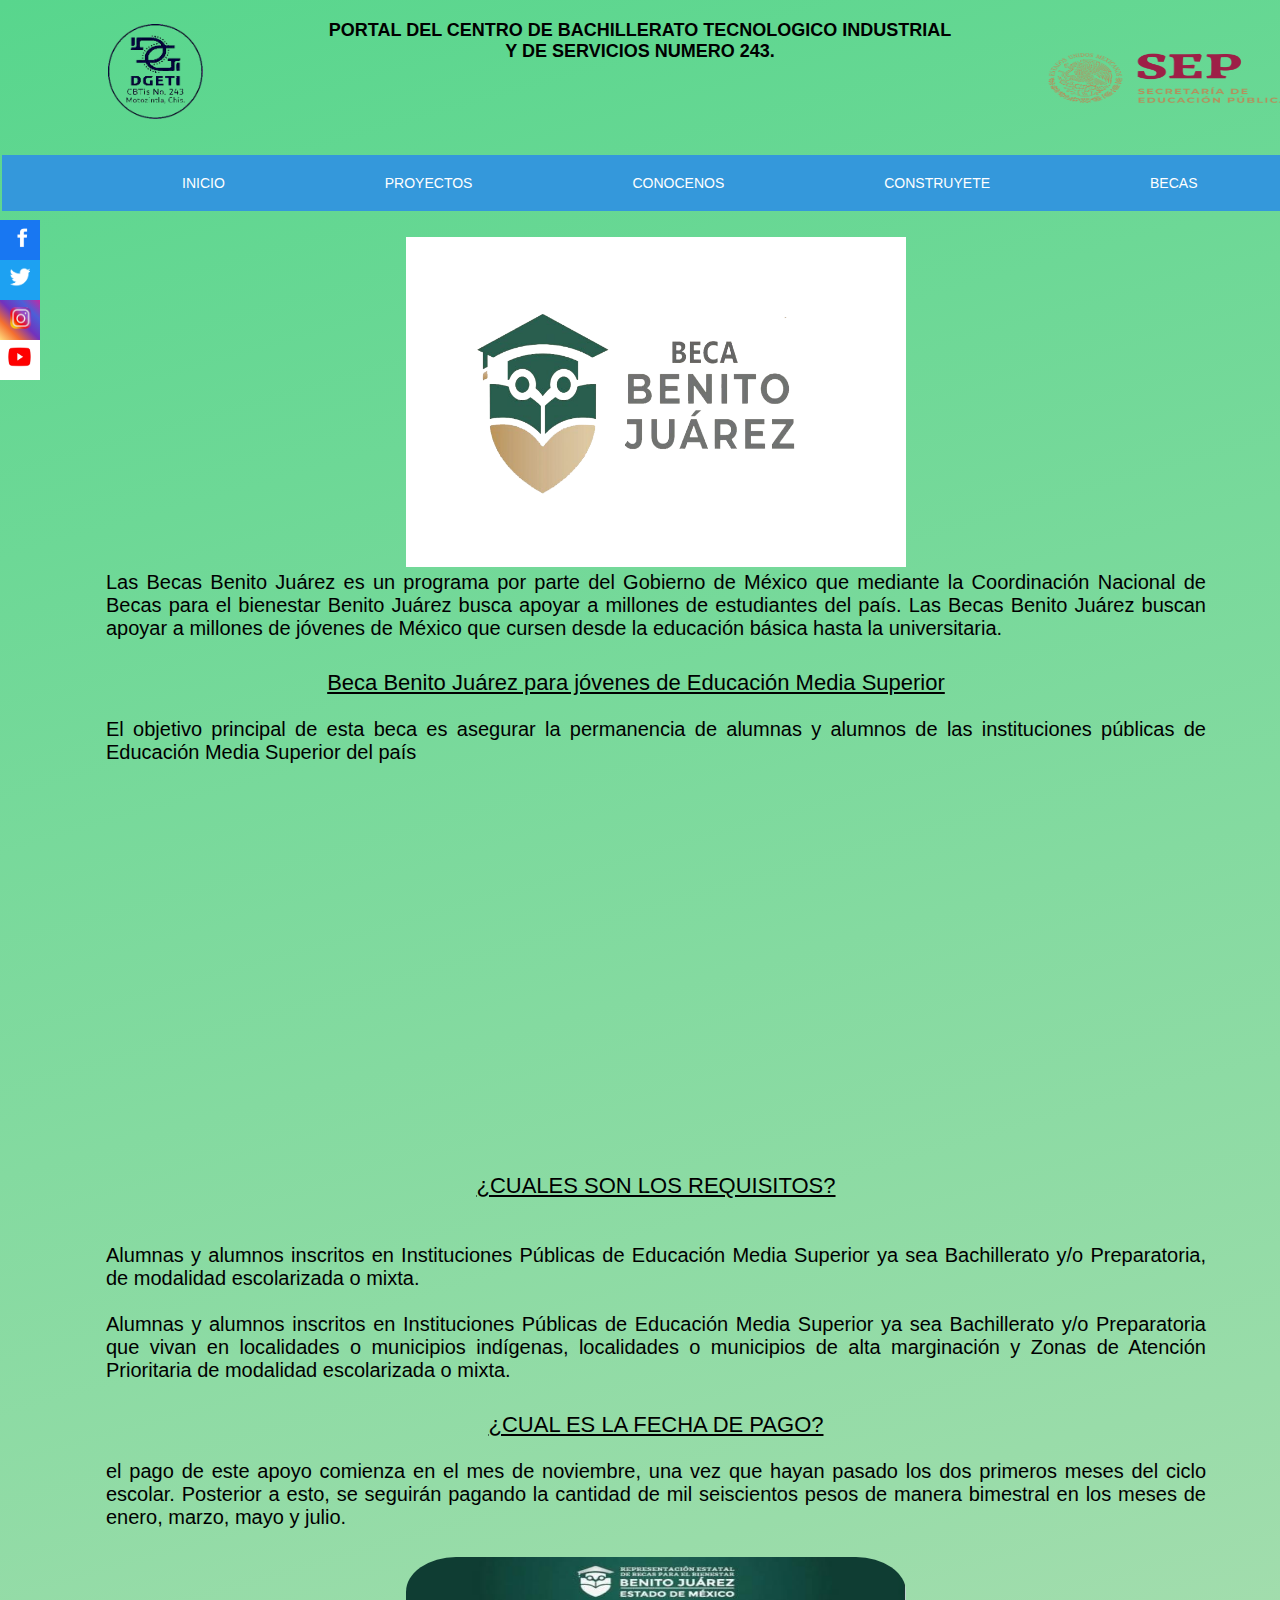
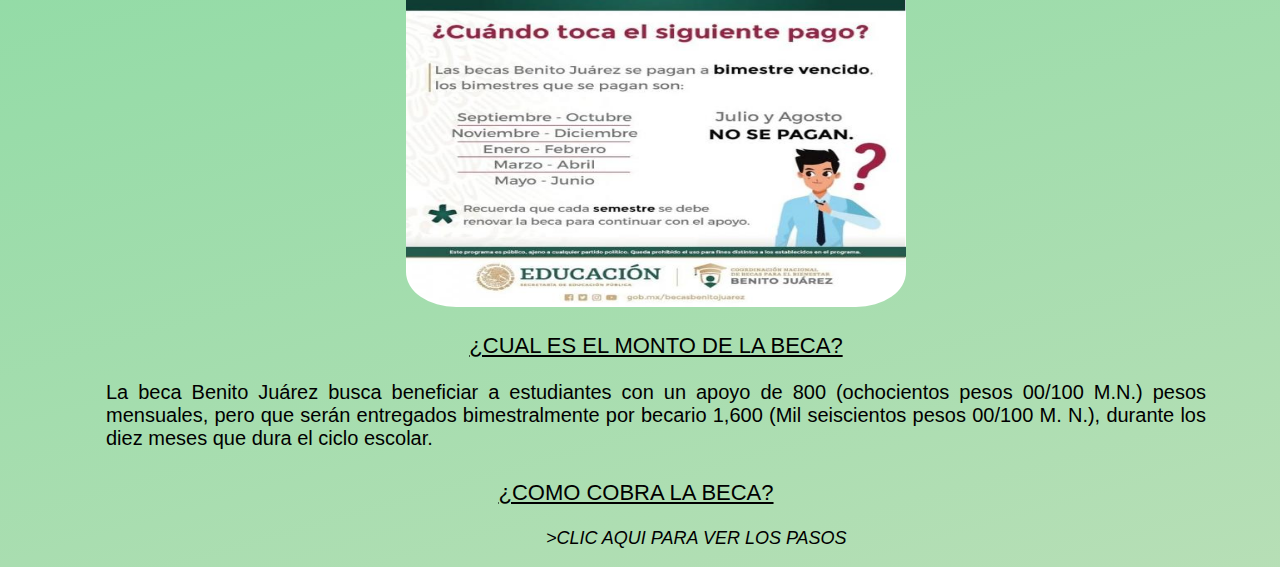
<file: becas/becas.html>
<!--MORALES PEREZ AXEL JONATHNA-->
<!DOCTYPE html>
<html lang="en">
<head>
  <meta charset="UTF-8">
  <title>BECAS</title>
  <link rel="stylesheet" type="text/css" href="becas.css">
    <script src="../jquery-3.4.1.min.js" type="text/javascript"></script>
     <script src="../JS/becasJavaS.js"></script>
  <script type="text/javascript" >

    $(document).ready(function(){
      alert("¡Si aun no cuentas con ninguna beca, tramitala en servicios docentes del cbtis 243!")
    })

      $(document).ready(function(){
  var altura = $('.menu').offset().top;
  
  $(window).on('scroll', function(){
    if ( $(window).scrollTop() > altura ){
      $('.menu').addClass('menu-fixed');
    } else {
      $('.menu').removeClass('menu-fixed');
    }
  });
});
  </script>
  <title>BECAS</title>
</head>
<body>
        <div id="redesociales">
           <a href="https://www.facebook.com/BecasBenito/" TARGET="_top"><div id="face_caja"><img id="face" src="Facebook_2.png"></div></a>

           <a href="https://twitter.com/BecasBenito?ref_src=twsrc%5Egoogle%7Ctwcamp%5Eserp%7Ctwgr%5Eauthor" TARGET="_top"><div id="Twitter_caja" ><img id="Twitter" src="Twitter_2.png"></div></a>

           <a href="https://www.instagram.com/becasbenitojuarezoficial/?hl=es-la" TARGET="_top"><div id="instagram_caja" >
          <img id="instagram" src="instagram.png"></div></a>

           <a href="https://www.youtube.com/channel/UCktepHFxnf54r6AReEqSA-g" TARGET="_top"><div id="youtube_caja" >
          <img  id="youtube" src="youtube.png"></div></a>
        </div>
    <div id="titulo_1">
       <h1 class ="zoom_1" id="texto_1">PORTAL DEL CENTRO DE BACHILLERATO TECNOLOGICO INDUSTRIAL <br>Y DE SERVICIOS NUMERO 243.</h1> 
       </div>   
       <div id="icon_1" >
         <img class ="zoom_1" id="icon_1" src="../IMG/dgti.png">
       </div>
       <div id="icon_2">
         <img  class ="zoom_1" id="icon_2" src="../IMG/secretaria.png">
      </div>
      <header id="contenido_princpal">
    <div class="contenedor">
      <nav class="menu">
         <ul>
           <li class="lista"><a href="../index.html" TARGET="_top">INICIO</a></li>
           <li class="lista"><a href="../proyectos/proyectos.html" TARGET="_top">PROYECTOS</a></li>
           <li class="lista"><a href="../conocenos/conocenos.html" TARGET="_top">CONOCENOS</a></li>
           <li class="lista"><a href="../construyete/construyete.html" TARGET="_top">CONSTRUYETE</a></li>
           <li class="lista"><a href="../becas/becas.html" TARGET="_top">BECAS</a></li>
          </ul>
      </nav>
    </div>
          <div id="rotacion" class="rotacion">
              <ul>
              <li>
                  <a href="https://becasmx.com/beca-benito-juarez/" TARGET="_top"><img src="becas.png" alt="imagen no disponble :c"></a>
              </li>
              <li>
                  <a href="https://becasmx.com/beca-benito-juarez/" TARGET="_top"><img src="becas_2.jpeg" alt="xd"></a>
              </li>
              <li>
                    <a href="https://becasmx.com/beca-benito-juarez/" TARGET="_top"><img src="becas_3.jpg" alt="imagen no disponble :c"></a>
              </li>      
              <li>
                   <a href="https://becasmx.com/beca-benito-juarez/" TARGET="_top"><img src="becas_4.jpg" alt="imagen no disponble :c"></a>
              </li>
              </ul>
          </div> <br><br><br><br><br><br><br><br><br><br><br><br><br><br><br><br><br><br>
        <div class="caja_concepto">
          <p class="concepto">
          Las Becas Benito Juárez es un programa por parte del Gobierno de México que mediante la Coordinación Nacional de Becas para el bienestar Benito Juárez busca apoyar a  millones de estudiantes del país. Las Becas Benito Juárez buscan apoyar a millones de jóvenes de México que cursen desde la educación básica hasta la universitaria.</p>
        </div>

        <p class="titulos"><u>Beca Benito Juárez para jóvenes de Educación Media Superior</u></p>

        <div class="caja_concepto">
        <p class="concepto">El objetivo principal de esta beca es asegurar la permanencia de alumnas y alumnos de las instituciones públicas de Educación Media Superior del país</p><br>
        </div>

        <iframe class="video" width="560" height="315" src="https://www.youtube.com/embed/jfJQjHbISPw?start=2" title="YouTube video player" frameborder="0" allow="accelerometer; autoplay; clipboard-write; encrypted-media; gyroscope; picture-in-picture" allowfullscreen></iframe>

        <div class="caja_concepto">
          <p class="titulos"><u>¿CUALES SON LOS REQUISITOS?</u></p>
          <p class="concepto"><br>
          Alumnas y alumnos inscritos en Instituciones Públicas de Educación Media Superior ya sea Bachillerato y/o Preparatoria, de modalidad escolarizada o mixta. <br><br>Alumnas y alumnos inscritos en Instituciones Públicas de Educación Media Superior  ya sea Bachillerato y/o Preparatoria que vivan en localidades o municipios indígenas, localidades o municipios de alta marginación y Zonas de Atención Prioritaria de modalidad escolarizada o mixta. </p>
        </div>

        <div class="caja_concepto">
          <p class="titulos"><u>¿CUAL ES LA FECHA DE PAGO?</u></p>
          <p class="concepto">
          el  pago de este apoyo comienza en el mes de noviembre, una vez que hayan pasado los dos primeros meses del ciclo escolar. Posterior a esto, se seguirán pagando la cantidad de mil seiscientos pesos de manera bimestral en los meses de enero, marzo, mayo y julio. </p><br>
        </div>
        <img id="img_fechas" src="fechas.jpg"><br>
        <div class="caja_concepto">
          <p class="titulos"><u>¿CUAL ES EL MONTO DE LA BECA?</u></p>
          <p class="concepto">
          La beca Benito Juárez busca beneficiar a estudiantes con un apoyo de 800 (ochocientos pesos 00/100 M.N.) pesos mensuales, pero que serán entregados bimestralmente por becario 1,600 (Mil seiscientos pesos 00/100 M. N.), durante los diez meses que dura el ciclo escolar. </p>
        </div>

          <p class="titulos"><u>¿COMO COBRA LA BECA? </u></p>
        <div id="medidas">
        <p id="mostrar"><em>>CLIC AQUI PARA VER LOS PASOS</em>
        </div>
        
        <div id="pasos" class="caja_concepto">
          <ul id="pasos">
          <p class="concepto"><strong> Pasos para recibir tu "depósito" en la plataforma:</strong></p>
            <li>
              <p> entra a la plataforma en <a href="bienestarazteca.com" TARGET="_top">bienestarazteca.com</a> e Ingresa tu usuario y contraseña.</p>
            </li>

            <li>
              <p> una vez que ingresaste tu usuario y contraseña, elige la opción <u>“Recibir apoyo”</u> y selecciona si deseas cobrar tu beca en una sucursal de Banco Azteca o en un establecimiento autorizado. </p>
            </li>
            <li>
              <p> para recibir el deposto Se te volvera a peder que ingreses tu contraseña (la misma con la que ingresaste con el usuaro). </p>
            </li>
            </ul><br>
           <ul id="pasos">
            <p class="concepto"><strong>Pasos para retirar tu efectivo:</strong></p>
            <li>
              <p> Selecciona “RETIRAR EFECTIVO”.</p>
            </li>
            <li>
              <p>Elige donde quieres retirar tu dinero yasean en la sucursal de <u>BANCO AZTECA</u> o en algún establecimiento selecionados como los son <u>WALMART, BODEGA AURRERA, CHEDRAUI</u>. </p>
            </li>
            <li>
              <p>Ingresa la cantidad que deseas retirar. </p>
            </li>
            <li>
              <p>Se te volvera a peder que ingreses tu contraseña (la misma con la que ingresaste con el usuaro) para poder generar el codigo "QR" con el monto y sucursal .</p>
            </li>  
            <li>
              <p> Una vez adquirdo el codgo “QR”  el retiro del dinero debe de ser de manera personal y se puede realizar en una sucursal de Banco Azteca o algún establecimiento que seleccionaste (Bodega Aurrerá, Chedraui, Walmart y Sam's) y Recuerda que también necesitarás tu NIP .</p>
            </li>                                   
          </ul><br>
        
          <p id="C_video">¿tienes dudas? ¡mira el siguiente video!</p> 
          <iframe class="video" width="560" height="315" src="https://www.youtube.com/embed/OMeT9_drNbY" title="YouTube video player" frameborder="0" allow="accelerometer; autoplay; clipboard-write; encrypted-media; gyroscope; picture-in-picture" allowfullscreen></iframe>
          <p id="C_video">para mas informacion consulta la pagina oficial <a href="">aquí </a>o en nuestras redes sociales en la barra que estan a un costado</p>
         <div id="medidas1">
          <p id="ocultar"><em>> OCULTAR LOS PASOS</em></p>
          </div>
          </div>
      </header>
</body>
</html>
<!--MORALES PEREZ AXEL JONATHNA-->
</file>
<file: becas/becas.css>
/*MORALES PEREZ AXEL JONATHAN*/
:root{
  --gradient:  linear-gradient(to bottom right, #58D68D , #FAE5D3 );
}
body{
  font-family: sans-serif;
  color: black;
  background: beige;
  background-image: var(--gradient);
  background-size: 600%;
  animation: fondo-anim 15s infinite alternate;
}
@keyframes fondo-anim {
  0%{background-position: left;}
  100%{background-position: right;}
}
#titulo_1{
    margin-top: 20px;
    margin-bottom: 0px;
    margin-right: 0px;
    margin-left: 0px;
}
#texto_1{
    font-size: 18px;
    text-align: center;
}
#icon_1{
    margin-top: -25px;
    margin-left: 50px;
}
#icon_1{
    width: 95px;
    height: 95px;
}
#icon_2{
    margin-top: -55px;
    margin-bottom: 0px;
    margin-left: 520px;
    margin-right: 0px;
}
#icon_2{
    width: 240px;
    height: 50px;
}
.zoom_1 {
    transition: width 1s,height 1s, transform 1s;
    -moz-transition: width 1s,heigt 1s,-moz-transform 1s;
    -webkit-transition: width 1s,height 1s,-webkit-transform 1s;
    -o-transition:width 1s,height 1s,o-transform 1s;

}
.zoom_1:hover{
    color: none;
    transform: scale (1.2);
    -moz-transform:scale(1.2);
    -webkit-transform: scale(1.2);
    -o-transform: scale(1.2);
}
/*contenido*/
#contenido_princpal{
    margin-left: -2px;
    width: 1260px;
    height: auto;
}
/*menu_______________________________________________________________________________________________________________________________________*/
/* inicio del menu stky algo asi.....*/
.contenedor {
    width:1340px;
    margin-left: -4px;
}

.contenedor p {
    margin-bottom:40px;
}

header nav {
    background:#3498db;
    margin-bottom:10px;
}

header nav ul {
    list-style: none;
    overflow: hidden;
}

header nav ul li {
    float: left;
    margin-left: 120px;
    font-family: arial;
    font-size: 14px;
}
header nav ul li a {
    display: block;
    padding:20px;
    color:#fff;
    text-decoration: none;
}

header nav ul li a:hover {
    background:#FFFFFF;
    opacity: .9;
    color: black;
}
.menu-fixed {
    position:fixed;
    z-index:1000;
    top:-20px;
    left: 0px;
    width:1500px;
    height: 11%;
    box-shadow:0px 4px 3px rgba(0,0,0,.5);
}
/* fin del menu stiky algo asi.....*/
/*rotacon de las imagenes*/
#rotacion{
    margin-top: 10px;
    background-color: white;
    float: left;
    margin-left: 400px;
    width: 500px;
    height: 330px;
}
.rotacion {
    width: 500px;
    height: 300px;
  margin: auto;
  overflow: hidden;
}
.rotacion ul { 
  display: flex;
  padding: 0;
  width: 400%;
 animation: cambio 25s infinite alternate linear;
}
.rotacion li {  
    width: 500px;
    height: 300px;
  list-style: none;
}

.rotacion img {  
    width: 500px;
    height: 300px;
}
@keyframes cambio {
  0% {margin-left: 0;}
  20% {margin-left: 0;}
  
  25% {margin-left: -100%;}
  45% {margin-left: -100%;}
  
  50% {margin-left: -200%;}
  70% {margin-left: -200%;}
  
  75% {margin-left: -300%;}
  100% {margin-left: -300%;}
}
/*redes socales*/
#redesociales{
    width: 40px;
    height: 100px;
    position: fixed;
    z-index: 100;
    left: 0;
    margin-top: 200px;
}
#redes{
    font-size: 20px;
    text-align: center;
}
#face_caja{
    background-color: #1877f2;
    padding: 10px 10px;
    color: #fff
    text-decoration:none;
    height: 20px;
    transition: all 0.4s ease;
}
#Twitter_caja{
    background-color: #1da1f2;
    padding: 10px 10px;
    color: #fff
    text-decoration:none;
    height: 20px;
    transition: all 0.4s ease;
}
#instagram_caja{
    background: linear-gradient(to bottom left,#c32aa3,#4c5fd7,#7232bd,#f46f30,#ffdc7d );
    padding: 10px 10px;
    color: #fff
    text-decoration:none;
    height: 20px;
    transition: all 0.4s ease;
}
#youtube_caja{
    background: white;
    padding: 10px 10px;
    color: #fff
    text-decoration:none;
    height: 20px;
    transition: all 0.4s ease;
}
/*tamaño de redes  ___________________________________________________*/
#face{
    margin-top:-5px; 
    width: 25px;
    height: 25px;
    transition: all 0.4s ease;
}
#face_caja:hover{
    padding: 10px 28px;
}
#Twitter{
    margin-top: -3px;
    width: 20px;
    height: 20px;
    transition: all 0.4s ease;
}
#Twitter_caja:hover{
    padding: 10px 28px;
}
#instagram{
    margin-top: -3px;
    width: 22px;
    height: 22px;
    transition: all 0.4s ease;
}
#instagram_caja:hover{
    padding: 10px 28px;
}
#youtube{
    margin-left: -3px;
    margin-top: -3px;
    width: 25px;
    height: 20px;
    transition: all 0.4s ease;
}
#youtube_caja:hover{
    padding: 10px 28px;
}
/*fin de tamaño de redes -------------------------------------------*/
/*fn de rotacion*/
#pasos{ 
    font-family: arial;
    font-size: 18px;
    margin-bottom: -10px;
    list-style: decimal; 
}
#medidas{
    margin-top: 20px;
    margin-left: 540px;
    font-size: 18px;
    font-family: arial;
}
#medidas1{
    margin-top: -20px;
    margin-bottom: 20px;
    margin-left: 480px;
    font-size: 18px;
    font-family: arial;
}
.caja_concepto{   
    margin-left: 100px;
    width: 1100px;
    margin-bottom: 30px;
}
#img_fechas{
    margin-top: -40px;
    border-radius: 10%;
    width: 500px;
    height: 350px;
    margin-left: 400px;
}
.concepto{
    font-size: 20px;
    text-align:justify;
    font-family: arial;
}
.titulos{
    font-size: 22px;
    text-align: center;
}
.video{
    margin-left: 330px;
}
#C_video{
    text-align: center;;
    font-size: 20px;
    font-family: arial;
}
</file>
